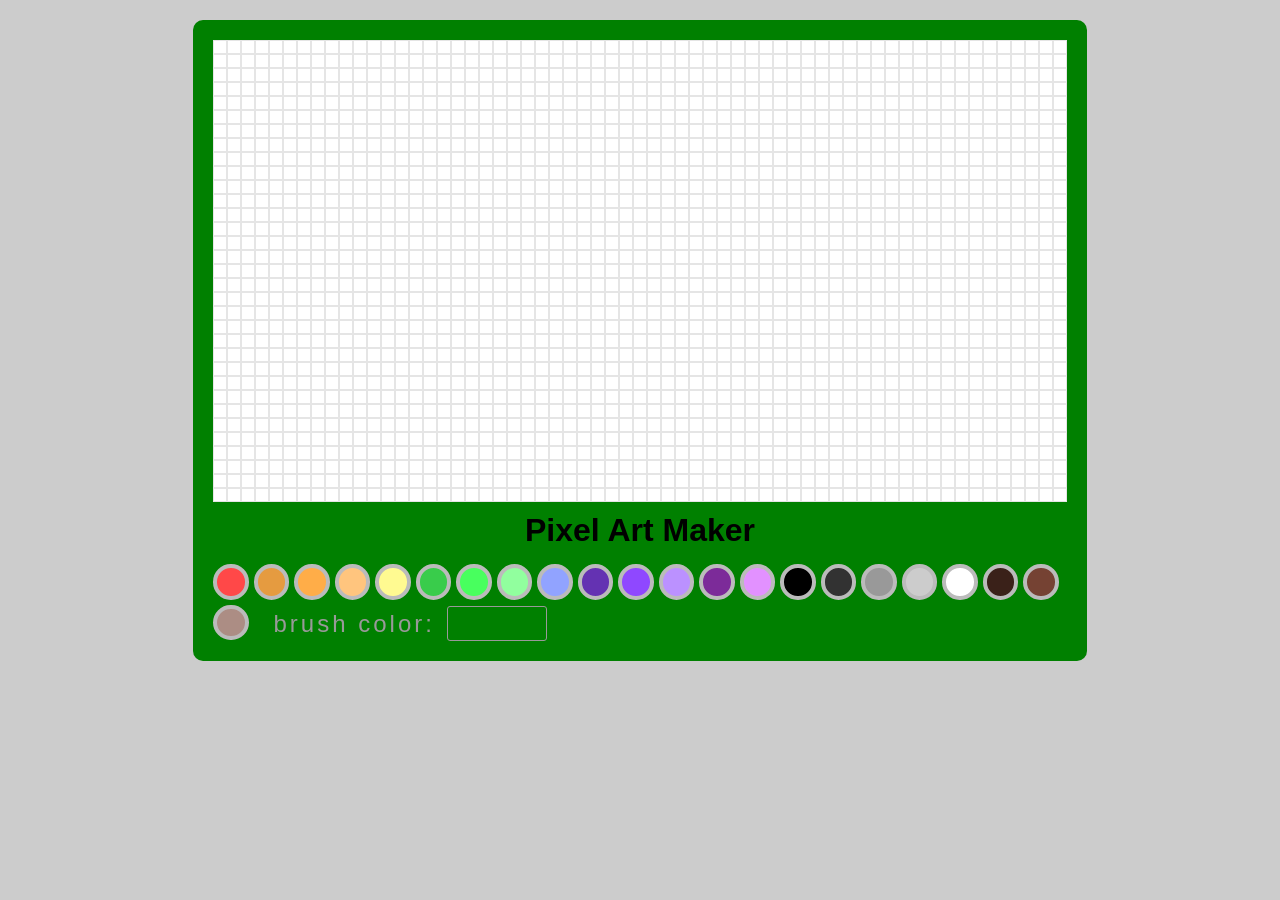
<file: index.html>
<!DOCTYPE html>
<html>
  <head>
    <meta charset="utf-8">
    <title>Pixel Art Maker</title>
    <link rel="stylesheet" type="text/css" href="style.css" />
  </head>
  <body>
    <main>
      <div id="canvas"></div>
      <div id="palette"></div>
    </main>

    <script src="pixel.js"></script>
  </body>
</html>
</file>
<file: style.css>
html {
  box-sizing: border-box;
}

*, *:before, *:after {
  box-sizing: inherit;
}

body {
  background: #ccc;
}
h1{
  text-align: center;
  font-family: Helvetica, times, sans-serif;
  margin: 10px auto 10px;
}

h2 {
  color: #999;
  font-family: Helvetica;
  font-size: 1.5rem;
  font-weight: 400;
  letter-spacing: 3px;
  line-height: 2.2rem;
  margin: 6px 0 0 20px;
}

main {
  background: green;
  border-radius: 10px;
  margin: 20px auto 0;
  padding: 20px;
  width: 894px;
}

.pixel {
  background: white;
  border: 1px solid #e5e5e5;
  height: 14px;
  width: 14px;
}

.color {
  border: 4px solid #bbbbbb;
  border-radius: 50%;
  height: 35.5px;
  margin: 5px 5px 0 0;
  width: 35.5px;
}

.brushColor {
  border: 1px solid #999999;
  border-radius: 3px;
  height: 35.5px;
  margin: 6px 0 0 12px;
  width: 100px;
}

#canvas, #palette {
  display: flex;
  flex-wrap: wrap;
}
</file>
